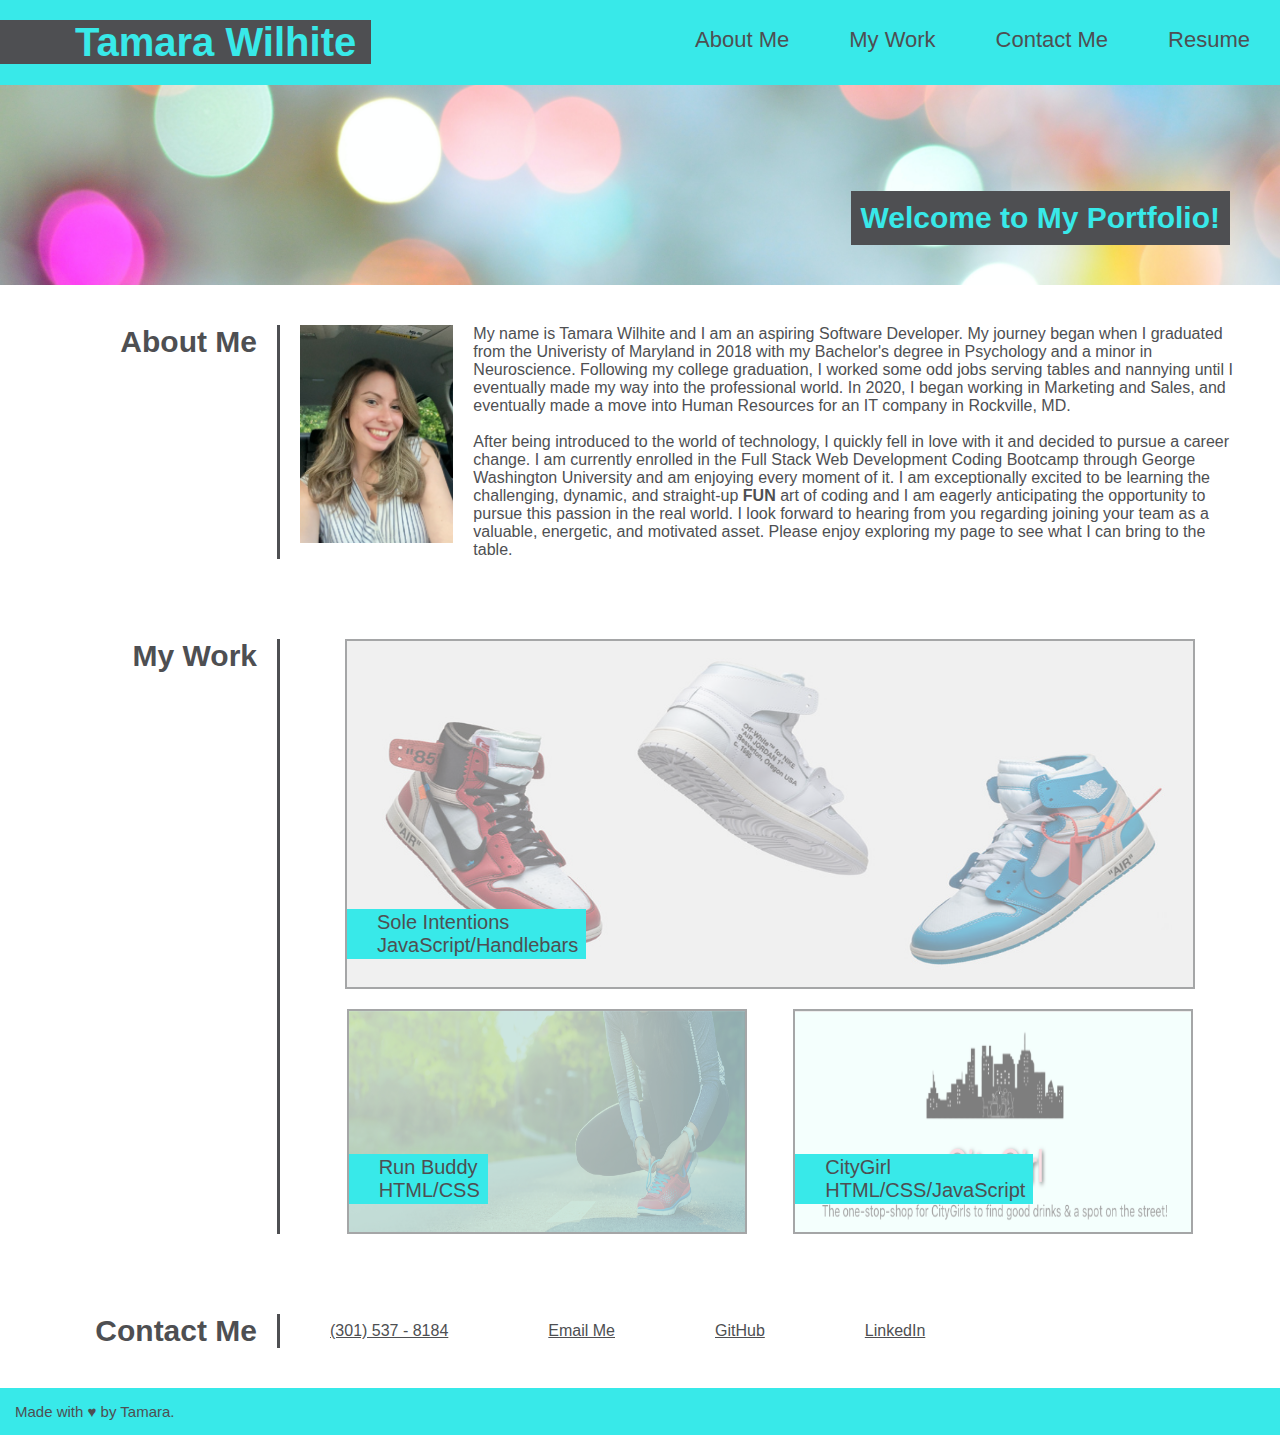
<file: index.html>
<!DOCTYPE html>
<html lang="en">
<head>
    <meta charset="UTF-8">
    <title>Tamara Wilhite Portfolio</title>
    <link rel="stylesheet" href="./assets/css/style.css" />
</head>

<body>
    <!-- navigation -->
    <header>
        <h1 class="header-name">
            <a href="/">Tamara Wilhite</a>
        </h1>
        <nav class="header-links">
            <ul>
                <li>
                    <a href="#about-me">About Me</a>
                </li>
                <li>
                    <a href="#my-work">My Work</a>
                </li>
                <li>
                    <a href="#contact-me">Contact Me</a>
                </li>
                <li>
                    <a href="./assets/resume/TamaraWilhite - Curriculum Vitae FIN copy.pdf">Resume</a>
                </li>
            </ul>
        </nav>
    </header>

    <!-- hero/jumbotron -->
    <section class="hero">
        <div>
            <h2>Welcome to My Portfolio!</h2>
        </div>
    </section>

    <!-- "about me" section -->
    <section id="about-me">
        <div class="about stack">
            <div class="flex-title">
                <h2>About Me</h2>
            </div>
            <div class="about-img">
                    <img src="./assets/images/bio-photo.jpg" alt="Selfie image of Tamara">
            </div>
            <div class="about-text">
                <p> 
                    My name is Tamara Wilhite and I am an aspiring Software Developer. My journey began when I graduated from the Univeristy of Maryland in 2018 with my Bachelor's degree in Psychology and a minor in Neuroscience.
                    Following my college graduation, I worked some odd jobs serving tables and nannying until I eventually made my way into the professional world. In 2020, I began working in Marketing and Sales, and eventually made a move into
                    Human Resources for an IT company in Rockville, MD.
                    <br>
                    <br>
                    After being introduced to the world of technology, I quickly fell in love with it and decided to pursue a career change. I am currently enrolled in the Full Stack Web Development Coding Bootcamp through George Washington University and am enjoying every moment of it.
                    I am exceptionally excited to be learning the challenging, dynamic, and straight-up <strong>FUN</strong> art of coding and I am eagerly anticipating the opportunity to pursue this passion in the real world. 
                    I look forward to hearing from you regarding joining your team as a valuable, energetic, and motivated asset. Please enjoy exploring my page to see what I can bring to the table.
                </p>
            </div>
        </div>
    </section>

    <!-- "my work" section -->
    <section id="my-work">
        <div class="work-container stack">
            <div class="flex-title">
                <h2>My Work</h2>
            </div>
            <div class="project-container">
                <div class="project relative">
                    <p class="absolute">Sole Intentions</br>JavaScript/Handlebars</p>
                    <a href="https://soleintentions.herokuapp.com/">
                        <img src="./assets/images/hero-img.png" alt="photo of three sneakers on white background">
                    </a>
                </div>
                <div class="project relative">
                    <p class="absolute">Run Buddy</br>HTML/CSS</p>
                    <a href="https://trwilhite.github.io/run-buddy/">
                        <img src="./assets/images/hero-bg.jpeg" alt="picture of woman tying her shoe on road">
                    </a>
                </div>
                <div class="project relative">
                    <p class="absolute">CityGirl</br>HTML/CSS/JavaScript</p>
                    <a href="https://danielkim13.github.io/code_breakers_repo/">
                        <img src="./assets/images/cityGirl.png" alt="screenshot of cityGirl website header">
                    </a>
                </div>
            </div>
        </div>
    </section>

    <!-- "contact me" section -->
    <section id="contact-me">
        <div class="contact-container stack">
            <div class="flex-title">
                <h2>Contact Me</h2>
            </div>
            <div class="contact-links">
                <nav>
                    <ul>
                        <li>
                            <a href=tel:3015378184>(301) 537 - 8184</a>
                        </li>
                        <li>
                            <a href=mailto:wilhite.tamara6452@gmail.com>Email Me</a>
                        </li>
                        <li>
                            <a href=https://github.com/trwilhite>GitHub</a>
                        </li>
                        <li>
                            <a href=http://www.linkedin.com/in/tamara-wilhite>LinkedIn</a>
                        </li>
                    </ul>
                </nav>
            </div>
        </div>
    </section>

    <!-- footer -->
    <footer>
        <h3> Made with &hearts; by Tamara.</h3>
    </footer>
    
</body>
</html>
</file>
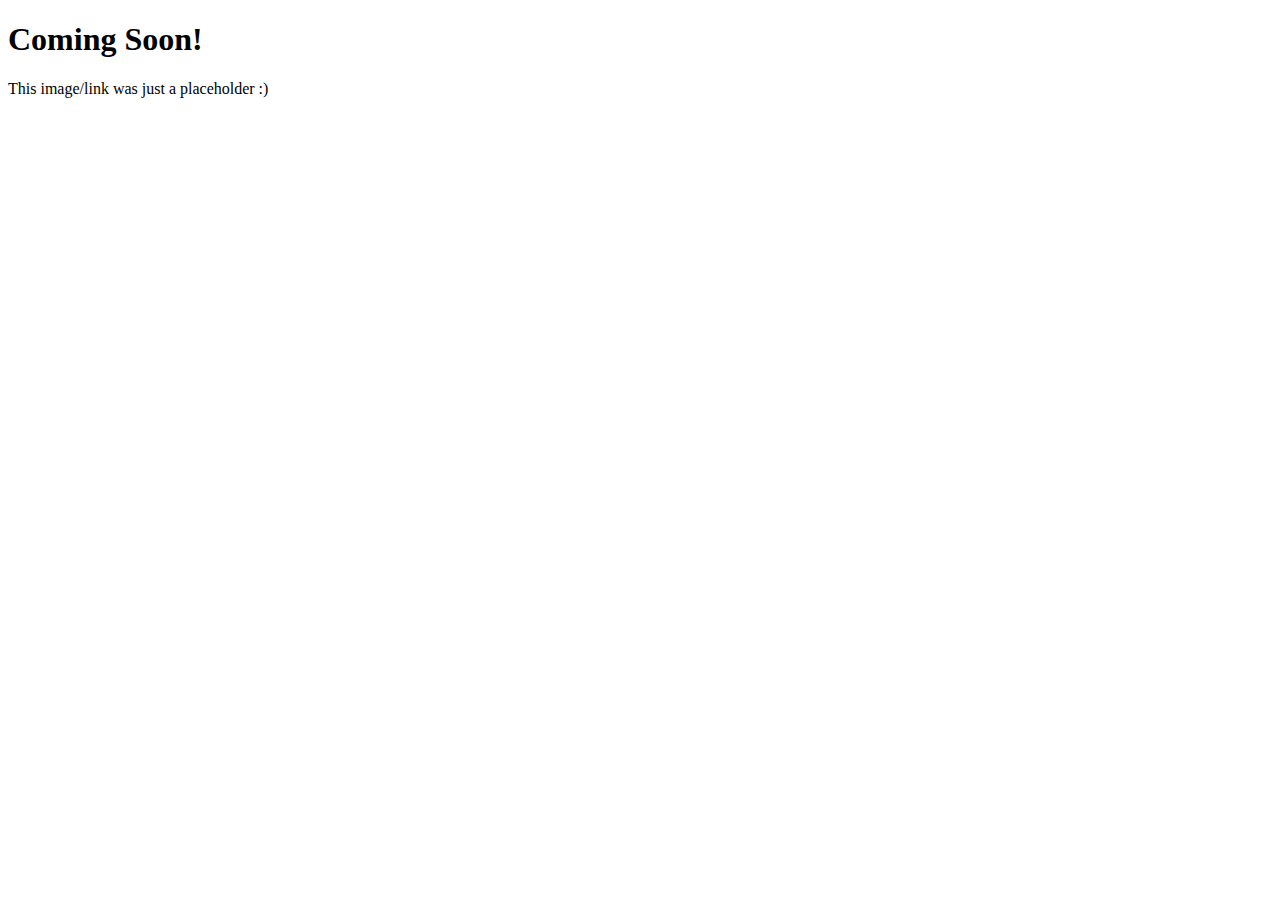
<file: assets/fakeproject.html>
<!DOCTYPE html>
<html lang="en">
<head>
    <meta charset="UTF-8">
    <meta http-equiv="X-UA-Compatible" content="IE=edge">
    <meta name="viewport" content="width=device-width, initial-scale=1.0">
    <title>Pastel Projects Fake Project</title>
</head>
<body>
    <h1>Coming Soon!</h1>
    <p>This image/link was just a placeholder :)</p>
</body>
</html>
</file>
<file: assets/css/style.css>
:root {
    --text-color: #4e4f52;
    --background-color: #38e9e9;
}

* {
    margin: 0;
    padding: 0;
    box-sizing: border-box;
}

body {
    color: var(--text-color);
    font-family:'Trebuchet MS', 'Lucida Sans Unicode', 'Lucida Grande', 'Lucida Sans', Arial, sans-serif
}

/* general section formatting */
section {
    padding: 40px;
}

section h2 {
    font-size: 30px;
}

section p a {
    color:var(--text-color);
}

.flex-title {
    flex: 0 0 20%;
    padding-right: 20px;
    border-right: 3px solid var(--text-color);
    text-align: right;
    padding-left: 50px;
}


/* header formatting begins here */
header {
    padding: 20px 0 20px 0;
    background-color: var(--background-color);
    display: flex;
    justify-content: space-between;
    flex-wrap: wrap;
}

header h1 {
    font-weight: bold;
    font-size: 40px;
    margin: 0;
    display: inline;
}

header h1 a {
    color: var(--background-color);
    background-color: var(--text-color);
    padding: 0 15px 0 75px;
}

header a {
    text-decoration: none;
}

header nav ul {
    list-style: none;
    display: flex;
    justify-content: space-between;
    flex-wrap: wrap;
}

header nav {
    float: right;
    margin: 7px 0;
}

header nav ul li {
    display: inline;
}

header nav ul li a {
    margin: 0 30px;
    font-weight: lighter;
    font-size: 22px;
    color: var(--text-color);
}

header nav ul li a:hover {
    background-color: var(--text-color);
    color: var(--background-color);
    padding: 5px;
    border-radius: 5px;
}

/* hero formatting starts here */
.hero {
    background-image: url("../images/hero-portfolio.jpg");
    height: 200px;
    background-size: cover;
    background-position: center;
    position: relative;
    display: flex;
    justify-content: space-between;
    flex-wrap: wrap;
}

.hero h2 {
    color: var(--background-color);
    position: absolute;
    bottom: 40px;
    right: 50px;
    font-size: 30px;
    padding: 10px;
    background-color: var(--text-color);
}

/* about me formatting begins */
.about {
    display: flex;
    flex-wrap: wrap;
    justify-content: space-between;
    flex: 0 0 80%;
}

.about-img {
    flex: 1;
    padding-left: 20px;
}

.about-img img {
    max-width: 100%;
}

.about-text {
    flex: 5;
    padding-left: 20px;
}

/* my work formatting begins */
.work-container {
    display: flex;
    flex-wrap: wrap;
    flex: 0 0 80%;
}

.project-container {
    display: flex;
    flex-wrap: wrap;
    justify-content: space-evenly;
    flex: 5;
    padding-left: 20px;
}

.relative {
    position: relative !important;
}

.absolute {
    position: absolute !important;
    color: var(--text-color);
    background-color: var(--background-color);
    padding: 2px 8px 2px 30px;
    bottom: 30px;
    left: 2px;
    font-size: 20px;
    z-index: 999;
}

.project:first-child img {
    max-width: 100%;
    height: 350px;
    width: 850px;
    margin-top: 0px;
}

.project img {
    display: flex;
    flex-wrap: wrap;
    justify-content: space-around;
    max-width: 100%;
    opacity: 0.5;
    height: 225px;
    width: 400px;
    border: 2px solid var(--text-color);
    margin-top: 20px;
}

.project img:hover {
    opacity: 1;
}

/* contact me formatting begins */
.contact-container {
    display: flex;
    flex-wrap: wrap;
    align-items: center;
    flex: 0 0 80%;
}

.contact-container nav ul {
    display: flex;
    flex-wrap: wrap;
    list-style: none;
    justify-content: space-evenly;
}

.contact-container nav ul li a {
    list-style: none;
    color: var(--text-color);
    margin: 0 50px;
}

/* footer formatting begins */
footer {
    background-color: var(--background-color);
    width: 100%;
    padding: 15px 15px;
    display: flex;
    flex-wrap: wrap;
}

footer h3 {
    display: inline;
    color: var(--text-color);
    font-size: 15px;
    margin: 0;
    font-weight: lighter;
}

/* media query for small desktop screens and smaller */
@media screen and (max-width: 980px) {
    header {
        padding-bottom: 0;
        justify-content: center;
        position: relative;
    }
    
    header h1 {
        width: 100%;
        text-align: center;
    }

    header h1 a {
        padding: 0 15px 0 15px;
    }
    
    header nav ul {
        margin-top: 20px;
        width: 100%;
        justify-content: center;
    }
    
    header nav ul li a {
        font-size: 20px;
    }
    
    footer h2, footer div {
        text-align: center;
        width: 100%;
    }

    .contact-container nav ul li a {
        margin: 0 30px;
    }
}

/* MEDIA QUERY FOR TABLETS AND SMALLER */
@media screen and (max-width: 768px) {

    section {
      padding: 30px 15px;
    }
}

/* MEDIA QUERY FOR MOBILE PHONES AND SMALLER */
@media screen and (max-width: 575px) {

    section {
        padding: 20px;
    }

    .stack {
        flex-direction: column;
        text-align: center;
        border-bottom: 2px solid var(--text-color);
        padding-bottom: 20px;
    }

    .flex-title {
        border-right: none;
        text-align: center;
        padding-bottom: 20px;
    }

    .about-img img {
        height: 200px;
        width: 150px;
    }
    
    .contact-container nav ul li a {
        margin: 0 15px;
    }    
}
</file>
